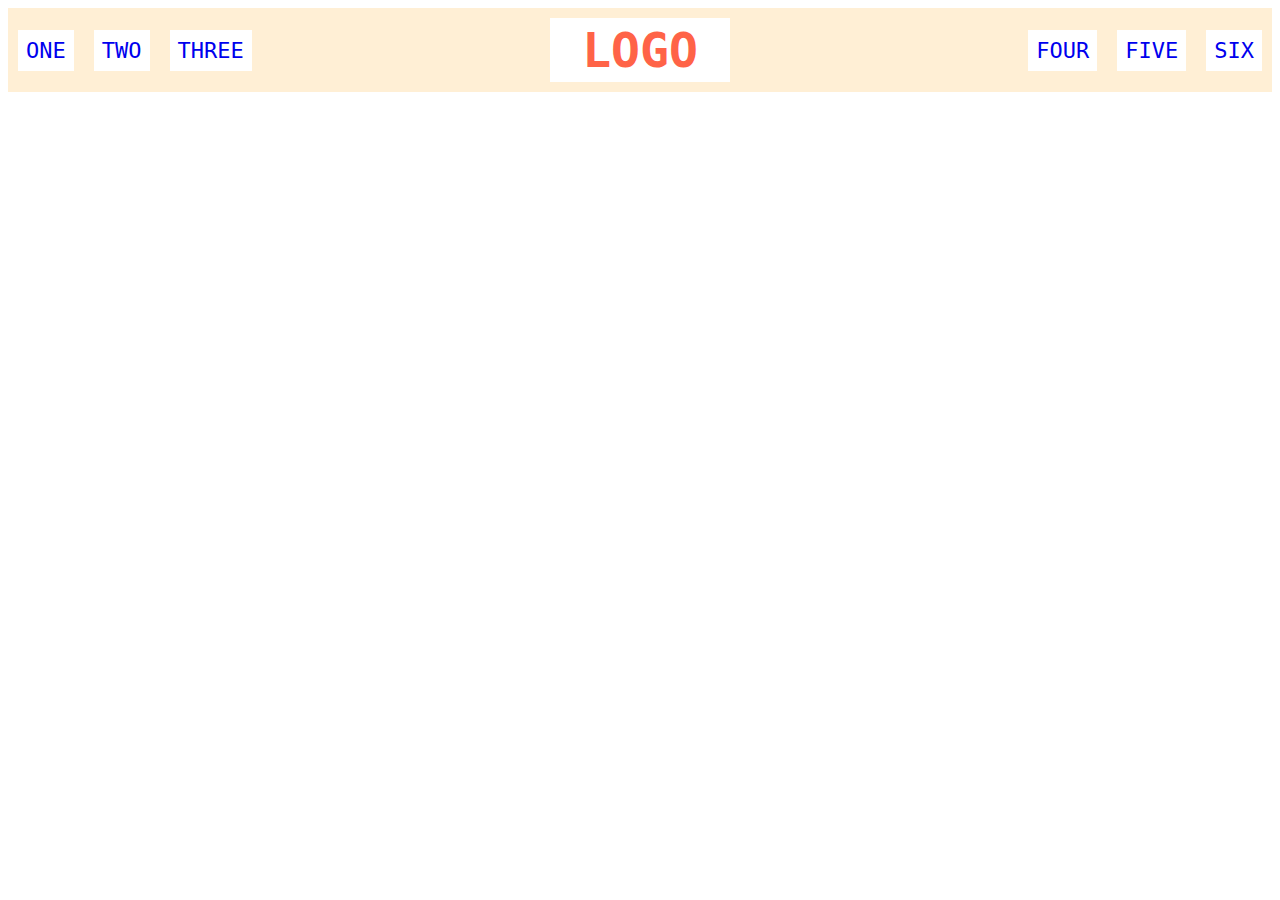
<file: flex/02-flex-header/index.html>
<!DOCTYPE html>
<html lang="en">
  <head>
    <meta charset="UTF-8">
    <meta http-equiv="X-UA-Compatible" content="IE=edge">
    <meta name="viewport" content="width=device-width, initial-scale=1.0">
    <title>Flex Header</title>
    <link rel="stylesheet" href="style.css">
  </head>
  <body>
    <div class="header">
      <div class="left-links">
        <ul>
          <li class="left"><a href="#">ONE</a></li>
          <li class="left"><a href="#">TWO</a></li>
          <li class="left"><a href="#">THREE</a></li>
        </ul>
      </div>
      <div class="logo">LOGO</div>
      <div class="right-links">
        <ul>
          <li class="right"><a href="#">FOUR</a></li>
          <li class=right><a href="#">FIVE</a></li>
          <li class="right"><a href="#">SIX</a></li>
        </ul>
      </div>
    </div>
  </body>
</html>
</file>
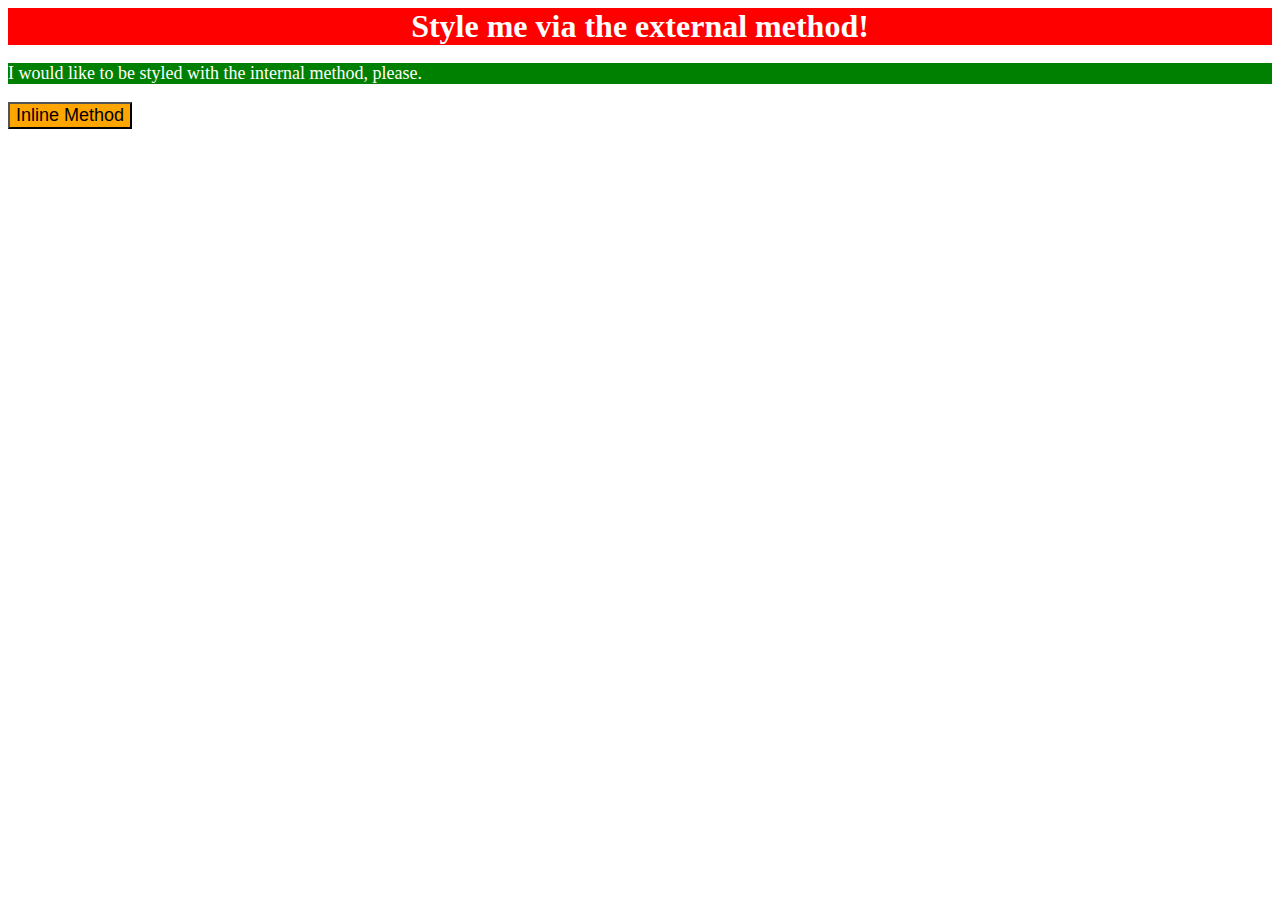
<file: foundations/01-css-methods/index.html>
<!-- index.html -->
<!DOCTYPE html>
<html lang="en">
  <head>
    <meta charset="UTF-8">
    <meta http-equiv="X-UA-Compatible" content="IE=edge">
    <meta name="viewport" content="width=device-width, initial-scale=1.0">
    <title>Methods for Adding CSS</title>
    <link rel="stylesheet" href="stylesheet.css"> 
    <style>
      p {
        background-color: green;
        color:white;
        font-size: 18px;
      }
    </style>
  </head>
  <body>
    <div>Style me via the external method!</div>
    <p>I would like to be styled with the internal method, please.</p>
    <button style="background-color: orange; font-size: 18px;">Inline Method</button>
  </body>
</html>
</file>
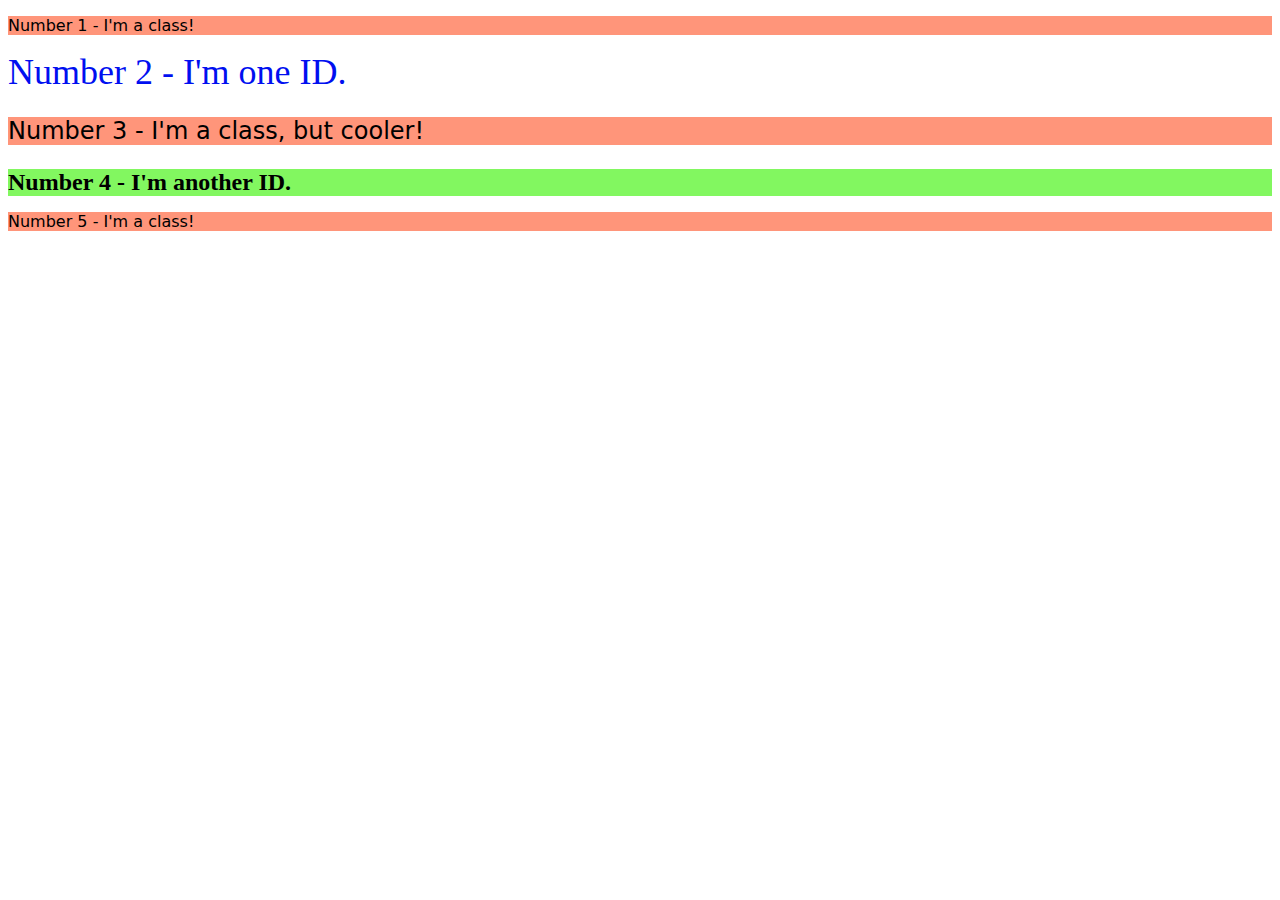
<file: foundations/02-class-id-selectors/index.html>
<!-- index.html -->
<!DOCTYPE html>
<html lang="en">
  <head>
    <meta charset="UTF-8">
    <meta http-equiv="X-UA-Compatible" content="IE=edge">
    <meta name="viewport" content="width=device-width, initial-scale=1.0">
    <title>Class and ID Selectors</title>
    <link rel="stylesheet" href="style.css">
  </head>
  <body>
    <p class="odd">Number 1 - I'm a class!</p>
    <div id="unique">Number 2 - I'm one ID.</div>
    <p class="odd font24">Number 3 - I'm a class, but cooler!</p>
    <div id="only" class="font24">Number 4 - I'm another ID.</div>
    <p class="odd">Number 5 - I'm a class!</p>
  </body>
</html>
</file>
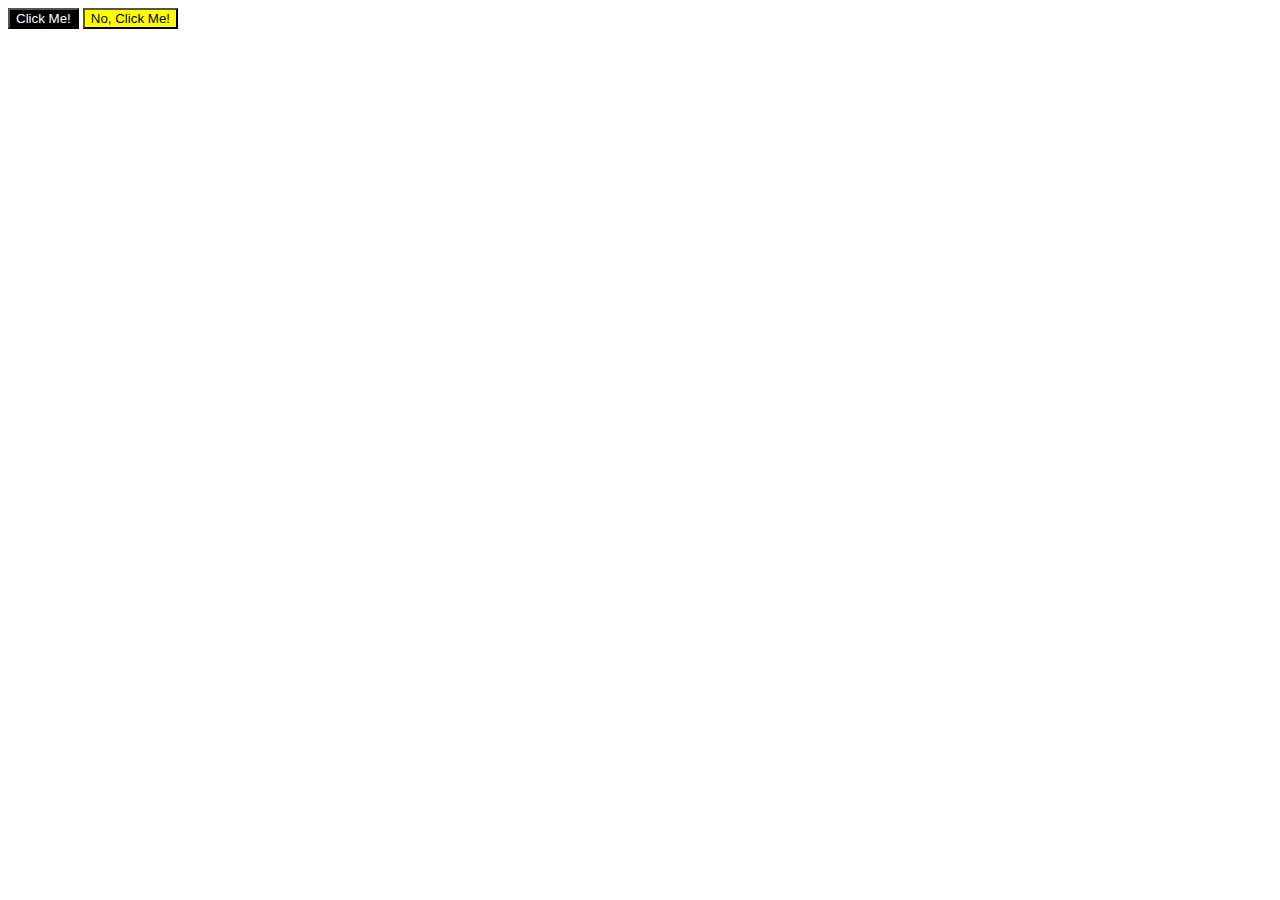
<file: foundations/03-grouping-selectors/index.html>
<!-- index.html -->
<!DOCTYPE html>
<html lang="en">
  <head>
    <meta charset="UTF-8">
    <meta http-equiv="X-UA-Compatible" content="IE=edge">
    <meta name="viewport" content="width=device-width, initial-scale=1.0">
    <title>Grouping Selectors</title>
    <link rel="stylesheet" href="style.css">
  </head>
  <body>
    <button class="first-button">Click Me!</button>
    <button class="second-button">No, Click Me!</button>
  </body>
</html>
</file>
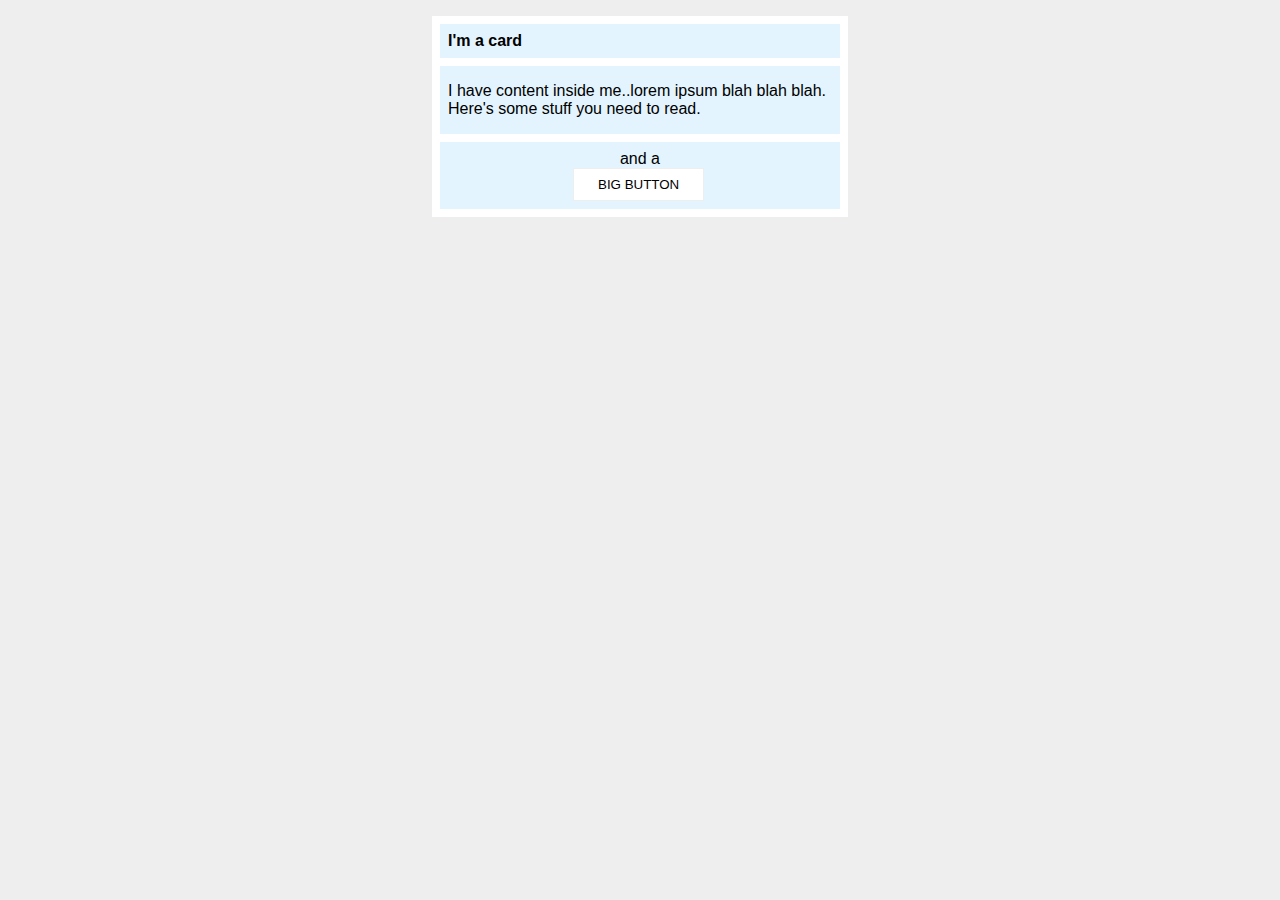
<file: margin-and-padding/02-margin-and-padding-2/index.html>
<!DOCTYPE html>
<html lang="en">
  <head>
    <meta charset="UTF-8">
    <meta http-equiv="X-UA-Compatible" content="IE=edge">
    <meta name="viewport" content="width=device-width, initial-scale=1.0">
    <title>Margin and Padding exercise 2</title>
    <link rel="stylesheet" href="style.css">
  </head>
  <body>
    <div class="card">
      <h1 class="title">I'm a card</h1>
      <div class="content">I have content inside me..lorem ipsum blah blah blah. Here's some stuff you need to read.</div> 
      <div class="button-container">and a <button>BIG BUTTON</button></div>
    </div>
  </body>
</html>
</file>
<file: flex/02-flex-header/style.css>
.header  {
  font-family: monospace;
  background: papayawhip;
  display: flex;
  justify-content: space-between;
  align-items: center;
}

.logo {
  font-size: 48px;
  font-weight: 900;
  color: tomato;
  background: white;
  padding: 4px 32px;
  margin: 10px;
}

ul {
  list-style-type: none;
  display: flex;
  justify-content: space-between;
  padding: 0px;
  margin: 0px;
}


a {
  font-size: 22px;
  background: white;
  padding: 8px;
  /* this removes the line under the links */
  text-decoration: none;
  margin: 10px;
}
</file>
<file: foundations/01-css-methods/stylesheet.css>
/* stylesheet.css */
div {
    background-color: red;
    color: white;
    font-size: 32px;
    font-weight: bold;
    text-align: center;
}
</file>
<file: foundations/02-class-id-selectors/style.css>
/* style.css */
.odd {
    background-color: #FF957A;
    font-family: Verdana, "Dejavu Sans", sans-serif;
}
#unique {
    font-size: 36px;
    color: #000ff0;
}
.font24 {
    font-size: 24px;
}
#only {
    font-weight: bold;
    background-color: #82f760;
}
</file>
<file: foundations/03-grouping-selectors/style.css>
/* style.css*/
.first-button {
    background-color: black;
    color: white;
}

.second-button{
    background-color: yellow;
}

.first-button
.second-button {
    font-size: 28px;
    font-family: Helvetica, 'Times New Roman', sans-serif;
}
</file>
<file: margin-and-padding/02-margin-and-padding-2/style.css>
body {
  background: #eee;
  font-family: sans-serif;
}

.card {
  width: 400px;
  background: white;
  margin: 16px auto;
  padding: 8px;
}

.title {
  background: #e3f4ff;
  font-size: 16px;
  padding: 8px;
  margin-top: 0px;
  margin-bottom: 8px;
}

.content {
  background: #e3f4ff;
  padding: 16px 8px;
}

.button-container {
  background: #e3f4ff;
  margin-top: 8px;
  text-align: center;
  padding: 8px;
}

button {
  background: white;
  border: 1px solid #eee;
  display: block;
  padding-left: 24px;
  padding-right: 24px;
  padding-top: 8px;
  padding-bottom: 8px;
  margin-left: 125px;
}
</file>
